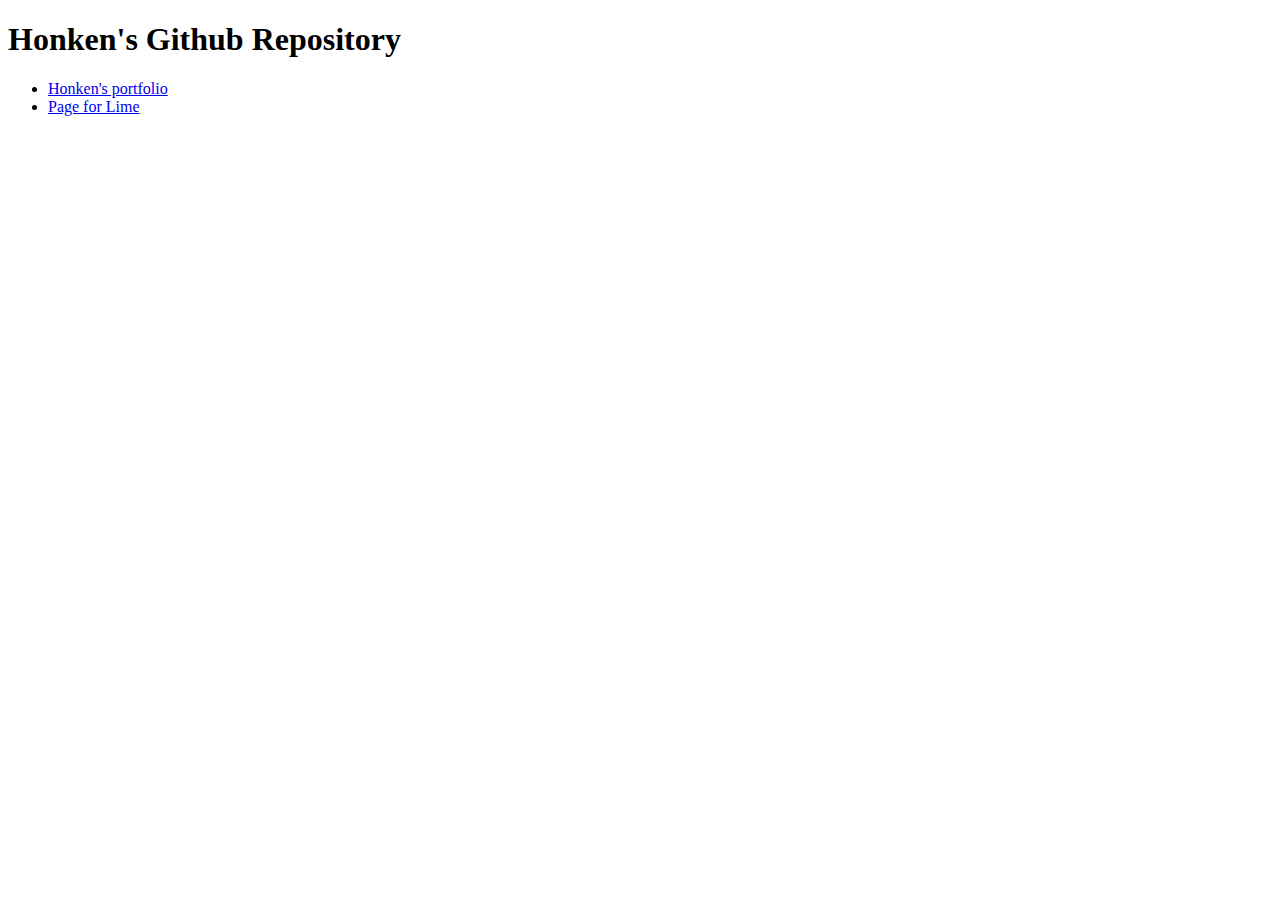
<file: tmp/index.html>
<!DOCTYPE html>
<html>
<head>
  <!--
    If you are serving your web app in a path other than the root, change the
    href value below to reflect the base path you are serving from.

    The path provided below has to start and end with a slash "/" in order for
    it to work correctly.

    For more details:
    * https://developer.mozilla.org/en-US/docs/Web/HTML/Element/base

    This is a placeholder for base href that will be replaced by the value of
    the `--base-href` argument provided to `flutter build`.
  -->
  <base href="/">

  <meta charset="UTF-8">
  <meta content="IE=Edge" http-equiv="X-UA-Compatible">
  <meta name="description" content="A new Flutter project.">

  <!-- iOS meta tags & icons -->
  <meta name="apple-mobile-web-app-capable" content="yes">
  <meta name="apple-mobile-web-app-status-bar-style" content="black">
  <meta name="apple-mobile-web-app-title" content="lime_slp_buddy">
  <link rel="apple-touch-icon" href="icons/Icon-192.png">

  <!-- Favicon -->
  <link rel="icon" type="image/png" href="favicon.png"/>

  <title>Honken's Github Repository</title>
  <link rel="manifest" href="manifest.json">

  <meta name="theme-color" content="#FFFFFF">
  <meta name="apple-mobile-web-app-capable" content="yes">
  <meta name="apple-mobile-web-app-status-bar-style" content="default">
</head>
<body>
  <!-- <script src="flutter_bootstrap.js" async></script> -->
  <h1>Honken's Github Repository</h1>
  <ul>
    <li><a href="/portfolio/">Honken's portfolio</a></li>
    <li><a href="/lime/">Page for Lime</a></li>
  </ul>
</body>
</html>
</file>
